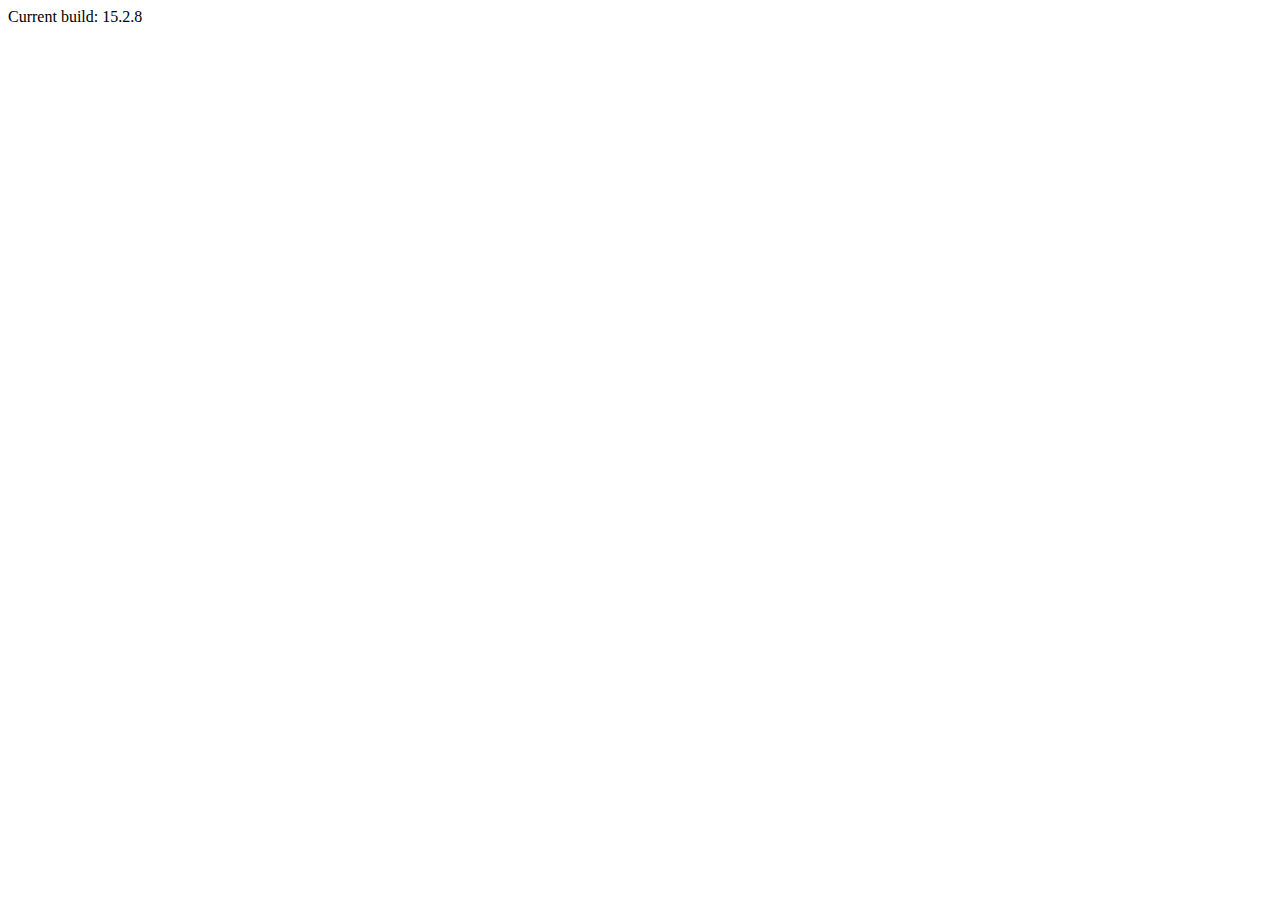
<file: src/index.html>
<!doctype html>
<html lang="en">
<head>
  <meta charset="utf-8">
  <title>Stepper vertical</title>
  <base href="/">
  <meta name="viewport" content="width=device-width, initial-scale=1">
  <link rel="preconnect" href="https://fonts.gstatic.com">
  <link href="https://fonts.googleapis.com/css2?family=Roboto:wght@300;400;500&display=swap" rel="stylesheet">
  <link href="https://fonts.googleapis.com/icon?family=Material+Icons" rel="stylesheet">
</head>
<body class="mat-typography mat-app-background">
  <stepper-vertical-example></stepper-vertical-example>
  <span class="version-info">Current build: 15.2.8</span>
</body>
</html>
</file>
